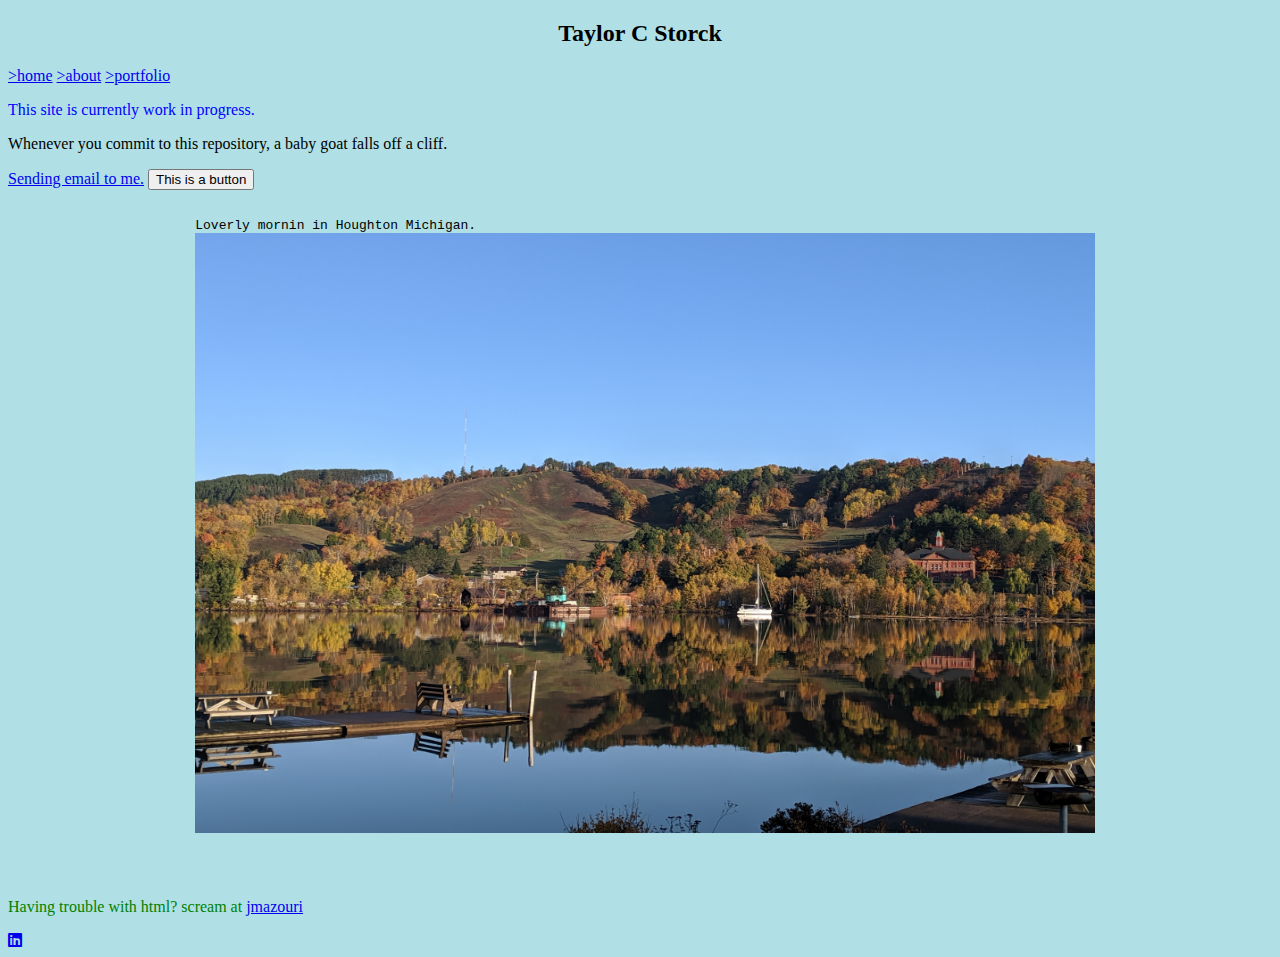
<file: docs/index.html>
<!DOCTYPE html>
<html lang="en-US"

    <head>
        <title>Taylor's Cool Web </title>
        <meta name="viewport" content="width=device-width">
		<meta name="description" content="The place for cool peoples">
		<link rel="stylesheet" href="https://use.fontawesome.com/releases/v5.8.2/css/all.css"
        <link href="/styles/mygroove.css" rel="stylesheet" type="text/css">
		<style>
			h2 {text-align:center;}
		</style>
    </head>

	<body style="background-color:powderblue;">

		<!-- Write your comments here 
		This space in between is a comment area.
		-->
		<header>
            <div class="content">
                <div>
					<h2 id="welcome-to-johnsux-pages">Taylor C Storck</h2>
				</div>
                <nav>
                    <a href="/" class="current">>home</a>
					<a href="/JunkPlace/">>about</a>
                    <a href="/Portfolio/">>portfolio</a>
                </nav>
            </div>
        </header>

		<p style="color:blue;">This site is currently work in progress.</p>

		<p style="font-family:verdana;" style="font-size:300%;" >Whenever you commit to this repository, a baby goat falls off a cliff.</p>

		<a href="mailto:tcstorck@mtu.edu">Sending email to me.</a>

		<button onclick="document.location='default.asp'" title="Doesn't really do much">This is a button</button>



		<pre>

			<code class="lang-markdown">Loverly mornin in Houghton Michigan.
			<img src="/elements/uptown_funk.jpg" alt="Loverly Mornin" width="900" height="600">

			</code>
		</pre>

		
		<footer>
			<div>
				<span>
					<p style="color:green;">Having trouble with html? scream at <a href="https://jmazouri.com" target="_blank">jmazouri</a></p>
				</span>
				<span>
					<a href="https://www.linkedin.com/in/taylor-storck-8548191ab/" title="LinkedIn" target="_blank"> <i class="fab fa-linkedin"> </i>
				</span>
			</div>
		
		</footer>
	
	</body>

</html>
</file>
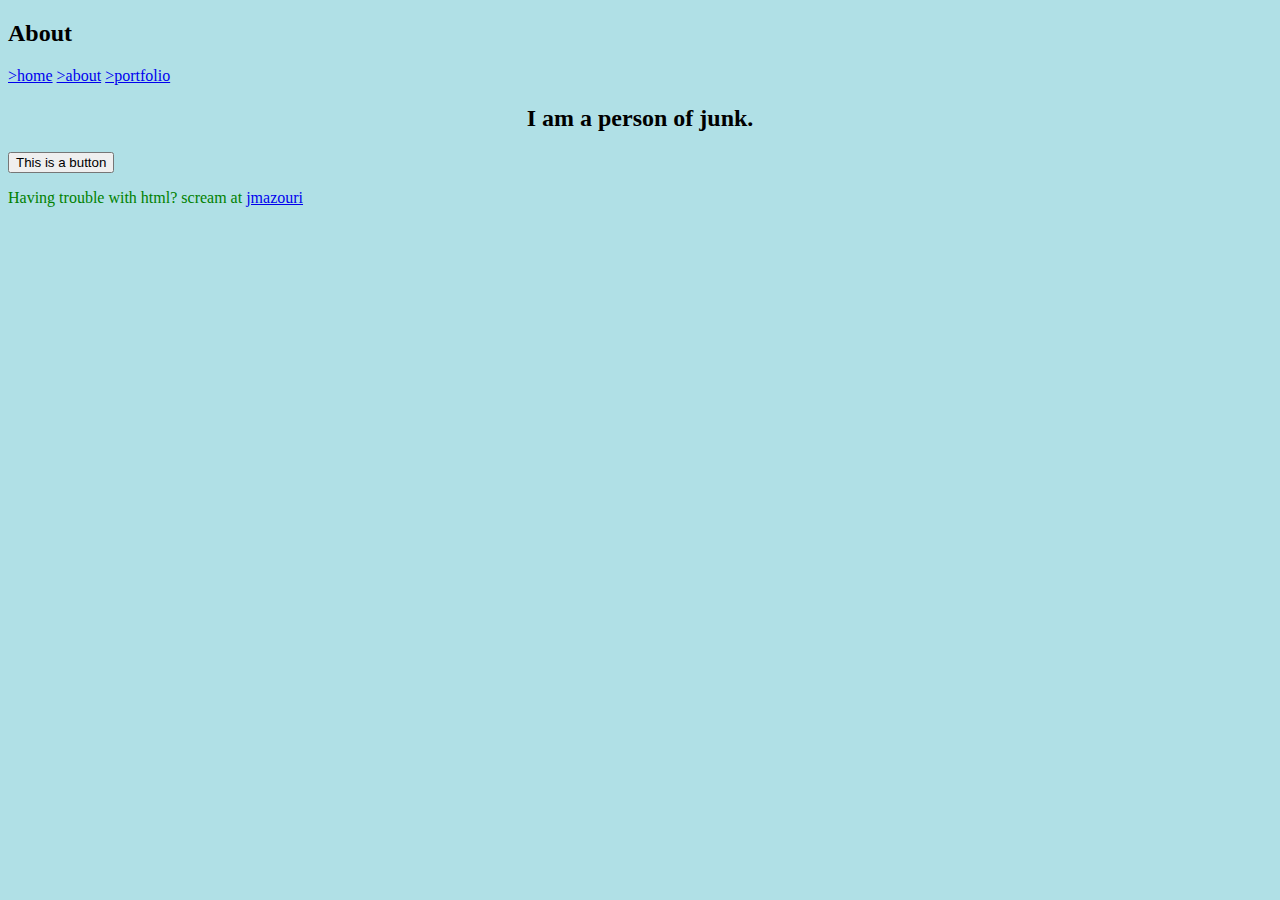
<file: docs/JunkPlace/index.html>
<!DOCTYPE html>
<html lang="en-US">

	<head>
		<title>Candid Websiter</title>
	</head>

	<body style="background-color:powderblue;">

		<!-- Write your comments here 
		This space in between is a comment area.
		-->
		<header>
            <div class="content">
                <div>
					<h2 id="welcome-to-johnsux-pages">About</h2>
				</div>
                <nav>
                    <a href="/" class="current">>home</a>
					<a href="/JunkPlace/">>about</a>
                    <a href="/Portfolio/">>portfolio</a>
                </nav>
            </div>
        </header>
		<h2 id="welcome-to-johnsux-pages" style="text-align:center;" style="background-color:tomato;">I am a person of junk.</h2>

		<button onclick="document.location='default.asp'" title="Doesn't really do much">This is a button</button>

		<p style="color:green;">Having trouble with html? scream at <a href="https://jmazouri.com" target="_blank">jmazouri</a></p>
	</body>

</html>
</file>
